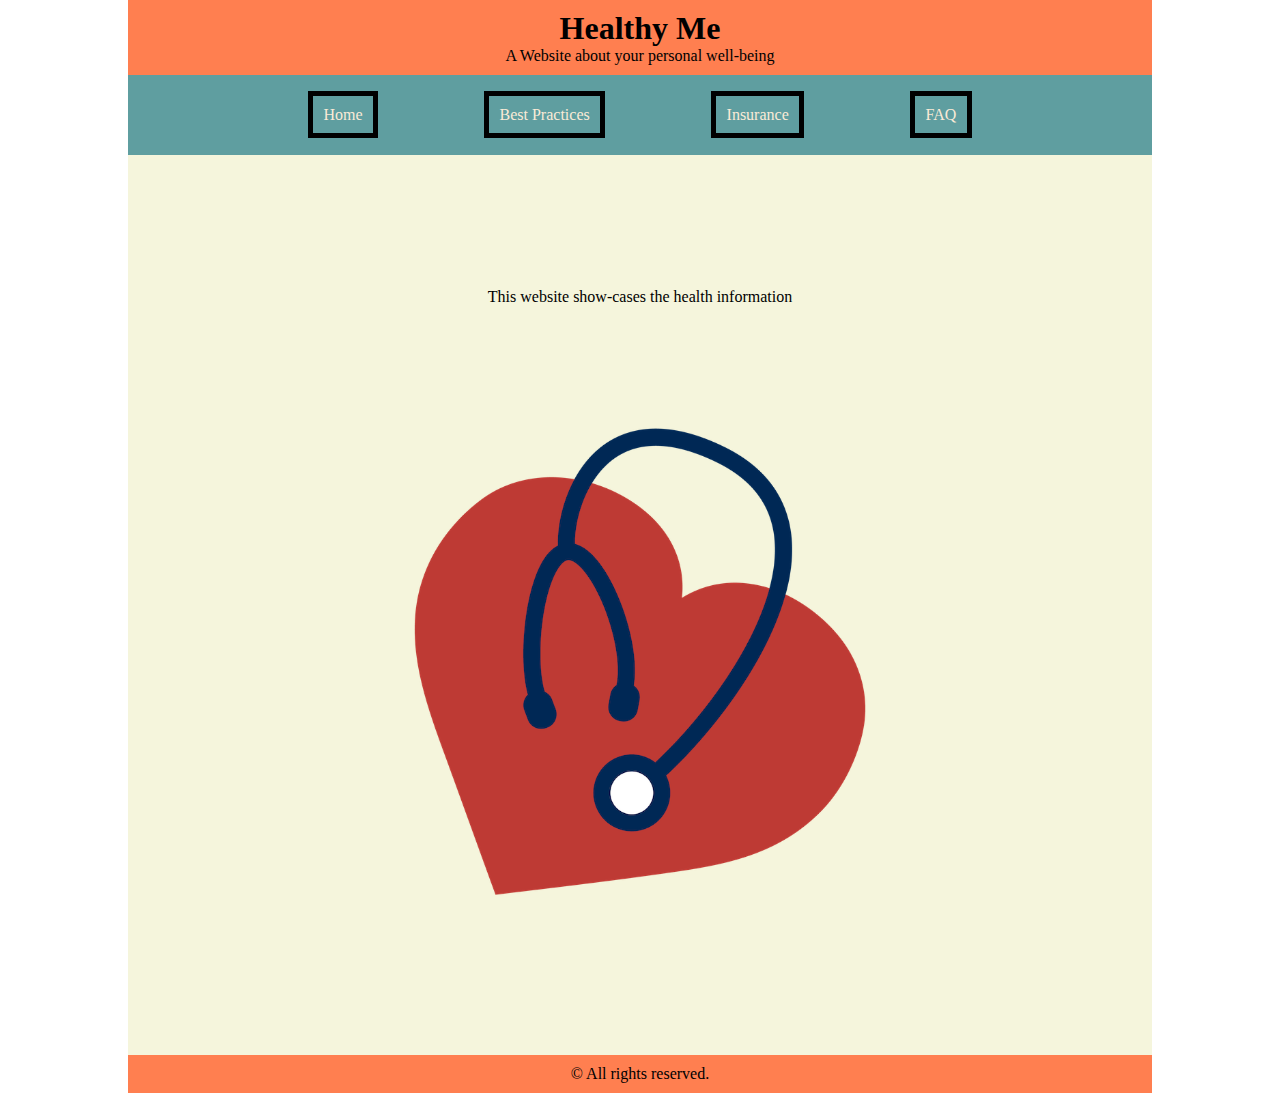
<file: home/index.html>
<!DOCTYPE html>
<html lang="en">
    <head>
        <meta charset="UTF-8">
        <link rel="stylesheet" type="text/css" href="index.css">
        <title>Home | Healthy-me</title>
    </head>
    <body>
        <div>
            <header>
                <h1>Healthy Me</h1>
                <p> A Website about your personal well-being</p>
            </header>
            <nav>
                <ul>
                    <li><a href="index.html">Home</a></li>
                    <li><a href="../best-p/index-p.html">Best Practices</a></li>
                    <li><a href="index.html">Insurance</a></li>
                    <li><a href="index.html">FAQ</a></li>
                </ul>
            </nav>
            <main>
                <p>This website show-cases the health information</p>
                <img src="img.png" alt="image about health">
            </main>
            <footer>
                <p> &#169; All rights reserved.</p>
            </footer>
        </div>
    </body>
</html>
</file>
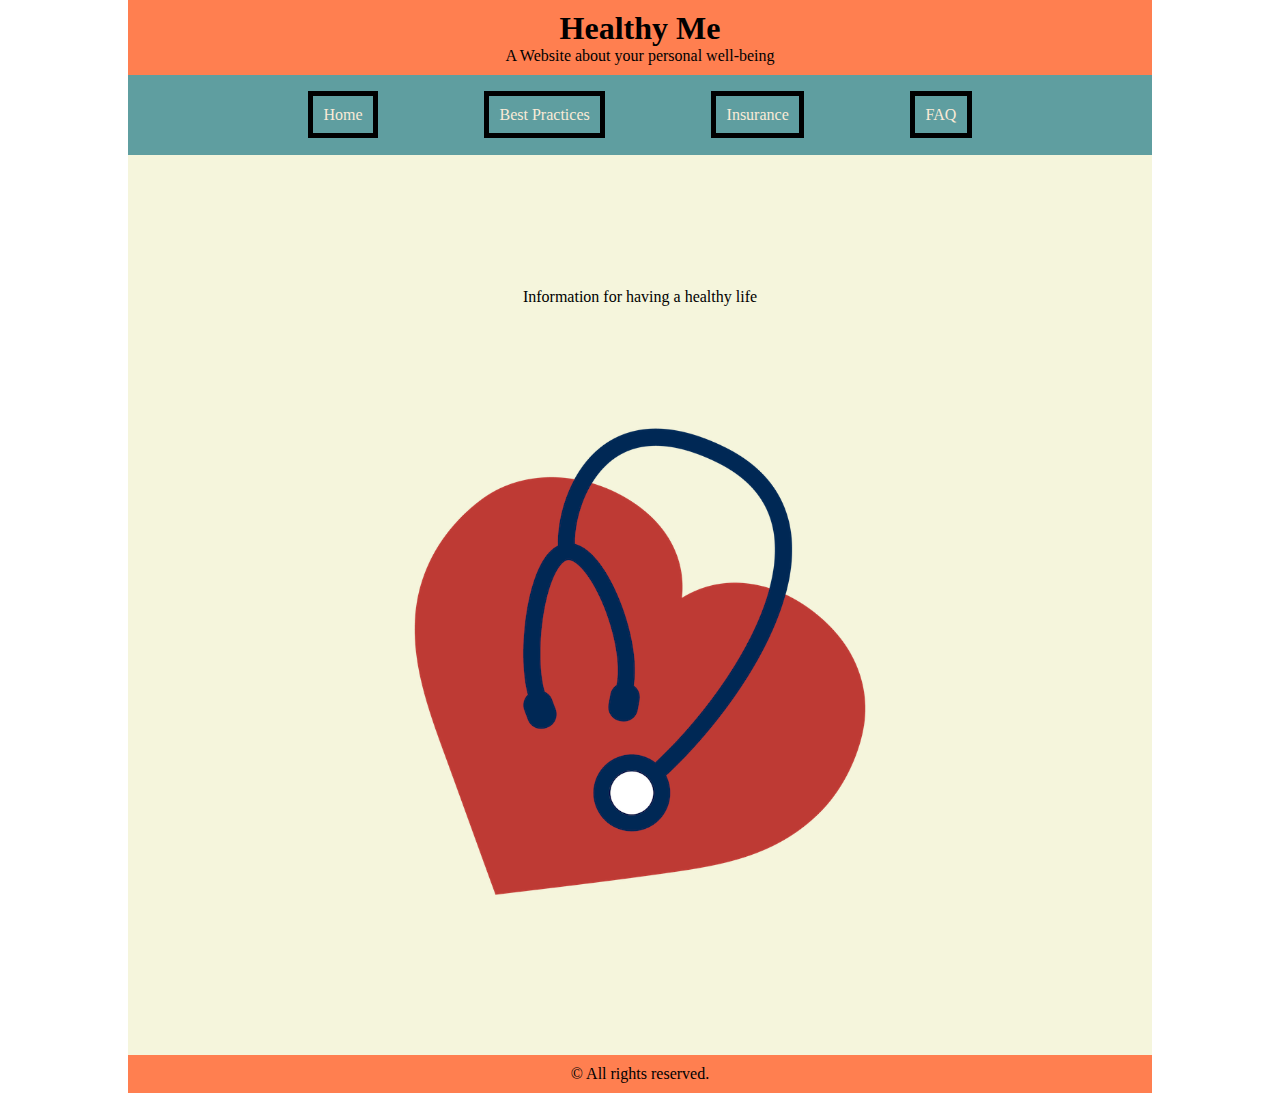
<file: best-p/index-p.html>
<!DOCTYPE html>
<html lang="en">
    <head>
        <meta charset="UTF-8">
        <link rel="stylesheet" type="text/css" href="index-p.css">
        <title>Best-Practices | Healthy-me</title>
    </head>
    <body>
        <div>
            <header>
                <h1>Healthy Me</h1>
                <p> A Website about your personal well-being</p>
            </header>
            <nav>
                <ul>
                    <li><a href="../home/index.html">Home</a></li>
                    <li><a href="index-p.html">Best Practices</a></li>
                    <li><a href="index-p.html">Insurance</a></li>
                    <li><a href="index-p.html">FAQ</a></li>
                </ul>
            </nav>
            <main>
                <p>Information for having a healthy life</p>
                <img src="img.png" alt="image about health">
            </main>
            <footer>
                <p> &#169; All rights reserved.</p>
            </footer>
        </div>
    </body>
</html>
</file>
<file: home/index.css>
*{
    margin: 0;
    box-sizing: border-box;
}

div{
    width: 80vw;
    margin: auto;
    background-color: beige;
}

footer, header{
    background-color: coral;
    padding: 1% 0;
    text-align: center;
}

nav{
    background-color: cadetblue;
    padding: 3% 0;
}

nav ul{
    list-style: none;
    padding-left: 0;
    text-align: center;
}

nav li{
    display: inline;
    margin: 0 5%;
    border: solid black 5px;
    padding: 1%;
}

nav a{
    text-decoration: none;
    color: antiquewhite;
}

main{
    padding: 3% 0;
    height: 100vh;
    display: flex;
    flex-direction: column;
    text-align: center;
    justify-content: space-evenly;
    align-items: center;

}

img{
    max-width: 50%;
}

@media screen and (max-width: 900px) {
    *{
        font-size: calc(2px + 1.5vw);
    }

    nav li{
        display: inline;
        margin: 0 3%;
        border: solid black 3px;
        padding: 1%;
    }

    nav{
        background-color: cadetblue;
        padding: 5% 0;
    }

    
}
</file>
<file: best-p/index-p.css>
*{
    margin: 0;
    box-sizing: border-box;
}

div{
    width: 80vw;
    margin: auto;
    background-color: beige;
}

footer, header{
    background-color: coral;
    padding: 1% 0;
    text-align: center;
}

nav{
    background-color: cadetblue;
    padding: 3% 0;
}

nav ul{
    list-style: none;
    padding-left: 0;
    text-align: center;
}

nav li{
    display: inline;
    margin: 0 5%;
    border: solid black 5px;
    padding: 1%;
}

nav a{
    text-decoration: none;
    color: antiquewhite;
}

main{
    padding: 3% 0;
    height: 100vh;
    display: flex;
    flex-direction: column;
    text-align: center;
    justify-content: space-evenly;
    align-items: center;

}

img{
    max-width: 50%;
}

@media screen and (max-width: 900px) {
    *{
        font-size: calc(2px + 1.5vw);
    }

    nav li{
        display: inline;
        margin: 0 3%;
        border: solid black 3px;
        padding: 1%;
    }

    nav{
        background-color: cadetblue;
        padding: 5% 0;
    }
    
    
}
</file>
